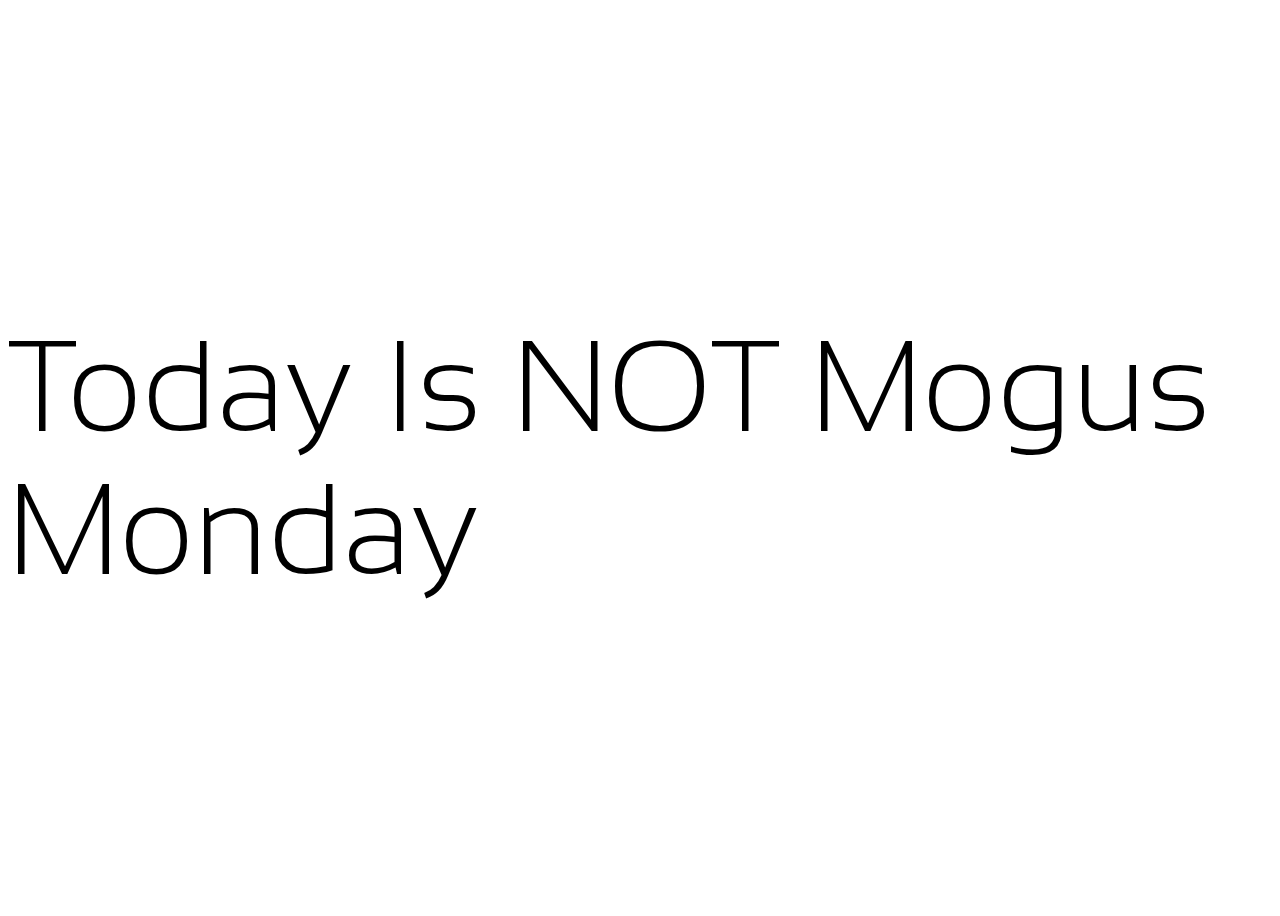
<file: is-tomorrow-mogus-monday-dot-com/index.html>
<!doctype HTML>
<html>
<head>
    <link rel="preconnect" href="https://fonts.googleapis.com">
    <link rel="preconnect" href="https://fonts.gstatic.com" crossorigin>
    <link href="https://fonts.googleapis.com/css2?family=Sansation:ital,wght@0,300;0,400;0,700;1,300;1,400;1,700&display=swap" rel="stylesheet">
    <style>
        .root {
            width: 100%;
            height: 100vh;
            display: flex;
            align-items: center;
            justify-content: center;
        }
        .sansation-light {
            font-family: "Sansation", sans-serif;
            font-weight: 300;
            font-style: normal;
            font-size: 8em;
            }

            .sansation-regular {
            font-family: "Sansation", sans-serif;
            font-weight: 400;
            font-style: normal;
            }

            .sansation-bold {
            font-family: "Sansation", sans-serif;
            font-weight: 700;
            font-style: normal;
            }

            .sansation-light-italic {
            font-family: "Sansation", sans-serif;
            font-weight: 300;
            font-style: italic;
            }

            .sansation-regular-italic {
            font-family: "Sansation", sans-serif;
            font-weight: 400;
            font-style: italic;
            }

            .sansation-bold-italic {
            font-family: "Sansation", sans-serif;
            font-weight: 700;
            font-style: italic;
            }
    </style>
</head>
<title> Is Today Mogus Monday.com </title>
<body>
    <div class="root">
        <div id="text" class="sansation-light"></div>
    </div>
    <script>

        const play = (audioFileName) => {
            let audio = new Audio(audioFileName);
            audio.play();
        }

        const t = document.getElementById("text");

        const day = new Date().toLocaleString('en-us', {  weekday: 'long' });
        if (day === 'Monday') {
            t.innerText = "Today Is Mogus Monday!";
            play('today.mp3');
        } else if (day === 'Sunday') {
            t.innerText = "Tomorrow Is Mogus Monday!";
            play('tomorrow.mp3');
        } else {
            t.innerText = "Today Is NOT Mogus Monday";
            play('not.mp3');
        }  
    </script>
</body>
</html>
</file>
